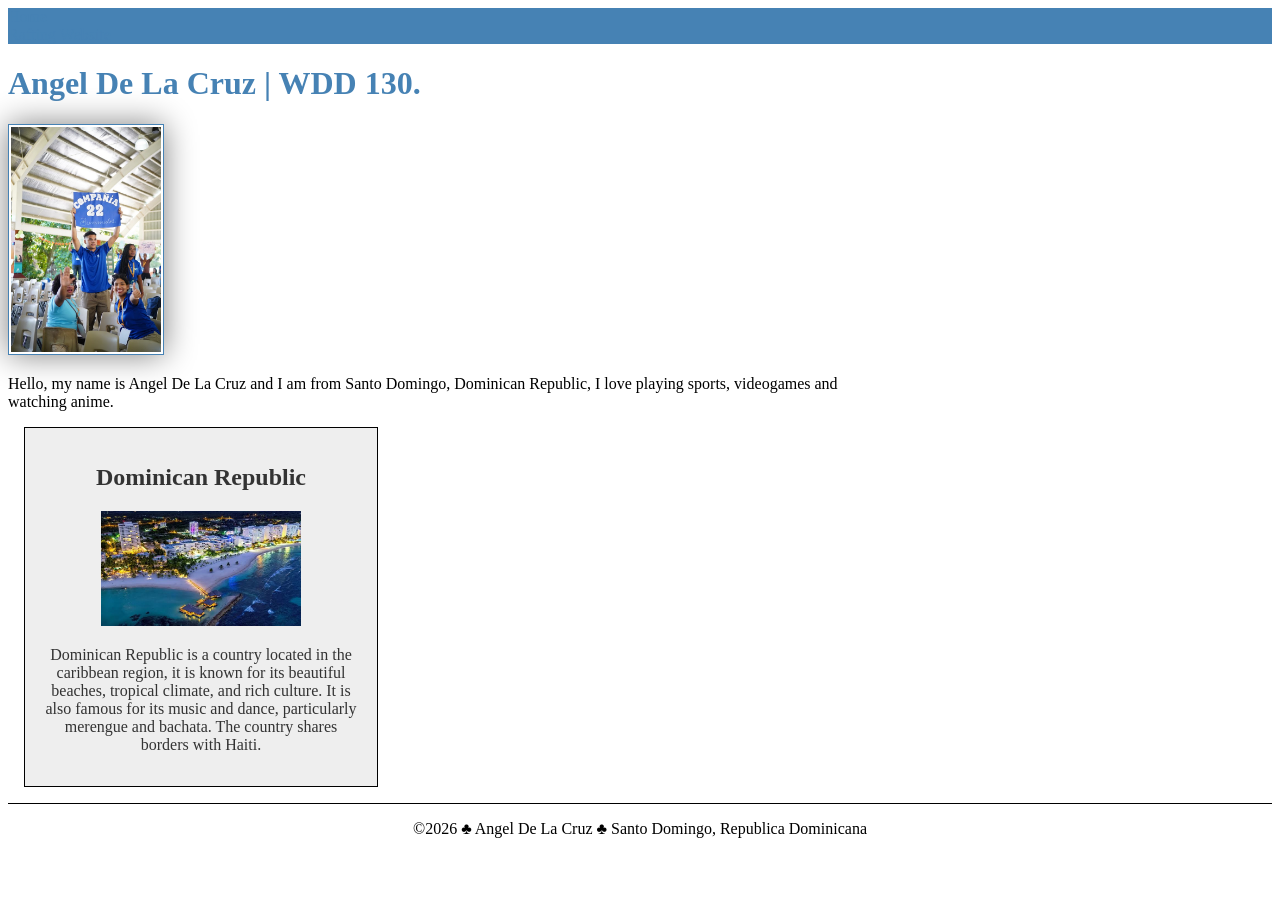
<file: index.html>
<!DOCTYPE html>
<html lang="en">

<head>
    <meta charset="UTF-8">
    <meta name="viewport" content="width=device-width, initial-scale=1.0">
    <title>Angel De La Cruz | WDD 130</title>
    <meta name="description" content="Angel De La Cruz's BYU-Idaho WDD 130 course home page.">
    <meta name="author" content="Angel De La Cruz">
    <link rel="stylesheet" href="styles/styles.css">
</head>

<body>
    <header>
        <nav>
            <a href="#">Home</a>
            <a href="wwr/">Rafting Website</a>
        </nav>
    </header>

    <main>
        <h1>Angel De La Cruz | WDD 130.</h1>
        <img src="images/profile.jpg" alt="Angel De La Cruz Profile Picture" width="200">
        <p>Hello, my name is Angel De La Cruz and I am from Santo Domingo, Dominican Republic, I
            love playing sports, videogames and watching anime.</p>
    </main>
    <aside>
        <h2>Dominican Republic</h2>
        <img src="week02/images/dominican-republic.jpg" alt="Dominican Republic Picture"
          width="200">
        <p>Dominican Republic is a country located in the caribbean region, it is known for its
            beautiful beaches, tropical climate, and rich culture. It is also famous for its music
            and dance, particularly merengue and bachata. The country shares borders with Haiti.</p>
    </aside>
    <footer>
        <p>©2026 ♣ Angel De La Cruz ♣ Santo Domingo, Republica Dominicana</p>
    </footer>
</body>

</html>
</file>
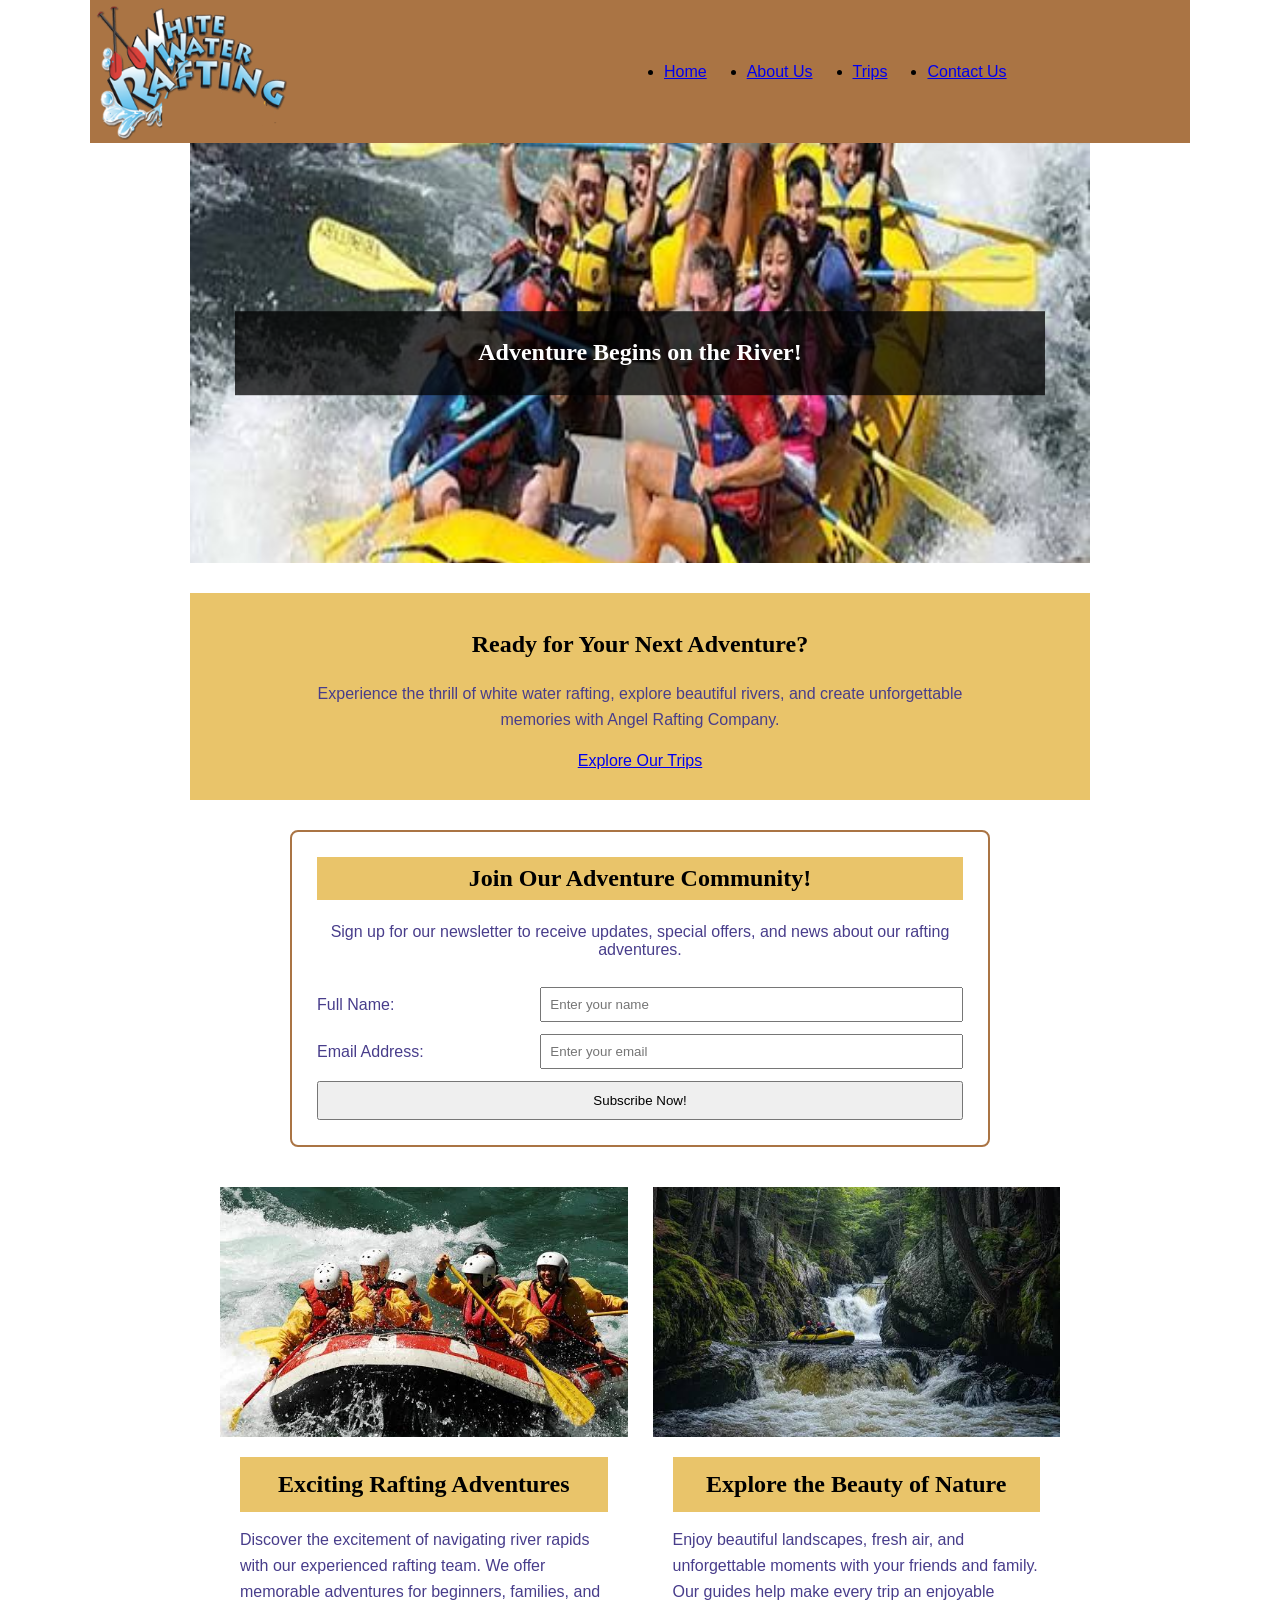
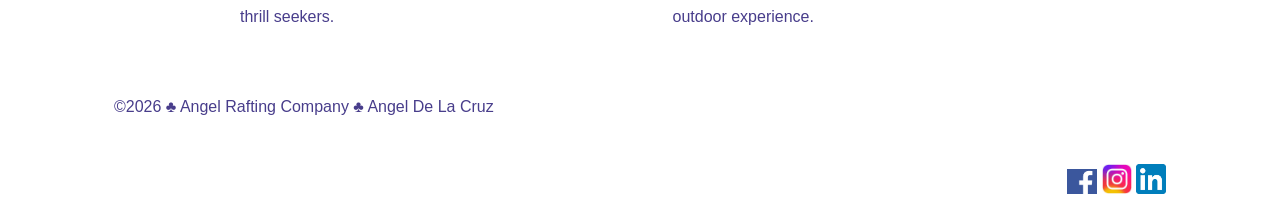
<file: wwr/index.html>
<!DOCTYPE html>
<html lang="en">

<head>
    <meta charset="UTF-8">
    <meta name="viewport" content="width=device-width, initial-scale=1.0">
    <title>Home | Angel Rafting Company</title>
    <meta name="description"
      content="Discover exciting white water rafting adventures with Angel Rafting Company in the Dominican Republic.">
    <meta name="author" content="Angel De La Cruz">
    <link rel="stylesheet" href="styles/rafting.css">
</head>

<body>
    <header>
        <img src="images/wwr.png" alt="Water Rafting Logo" width="200">
        <nav>
            <ul>
                <li><a class="current" href="index.html">Home</a></li>
                <li><a href="about.html">About Us</a></li>
                <li><a href="trips.html">Trips</a></li>
                <li><a href="contact.html">Contact Us</a></li>
            </ul>
        </nav>
    </header>

    <main>
        <!-- Hero image and heading -->
        <section class="home-hero">
            <img src="images/rafting-hero.jpg" alt="Adventurers enjoying white water rafting">

            <h1>Adventure Begins on the River!</h1>
        </section>

        <!-- Call to action -->
        <section class="home-cta">
            <h2>Ready for Your Next Adventure?</h2>
            <p>
                Experience the thrill of white water rafting,
                explore beautiful rivers, and create unforgettable
                memories with Angel Rafting Company.
            </p>
            <a href="trips.html" class="trips-button">
                Explore Our Trips
            </a>
        </section>

        <section class="home-newsletter">
            <h2>Join Our Adventure Community!</h2>
            <p>
                Sign up for our newsletter to receive updates,
                special offers, and news about our rafting adventures.
            </p>

            <form action="#" method="get">
                <label for="home-name">Full Name:</label>
                <input type="text" id="home-name" name="name" placeholder="Enter your name"
                  required>

                <label for="home-email">Email Address:</label>
                <input type="email" id="home-email" name="email" placeholder="Enter your email"
                  required>

                <button type="submit">Subscribe Now!</button>
            </form>
        </section>

        <section class="home-grid">
            <article class="home-card">
                <img src="images/rafting-adventure.jpg"
                  alt="Rafters paddling through exciting river rapids">

                <div class="home-card-content">
                    <h2>Exciting Rafting Adventures</h2>
                    <p>
                        Discover the excitement of navigating river
                        rapids with our experienced rafting team.
                        We offer memorable adventures for beginners,
                        families, and thrill seekers.
                    </p>
                </div>
            </article>

            <article class="home-card">
                <img src="images/rafting-nature.jpg"
                  alt="Scenic river surrounded by beautiful natural landscapes">

                <div class="home-card-content">
                    <h2>Explore the Beauty of Nature</h2>
                    <p>
                        Enjoy beautiful landscapes, fresh air, and
                        unforgettable moments with your friends and
                        family. Our guides help make every trip an
                        enjoyable outdoor experience.
                    </p>
                </div>
            </article>
        </section>
    </main>

    <footer>
        <p>©2026 ♣ Angel Rafting Company ♣ Angel De La Cruz</p>

        <nav class="socialmedia">
            <a href="https://facebook.com">
                <img src="images/facebook-icon.png" alt="Facebook icon" width="30">
            </a>

            <a href="https://instagram.com">
                <img src="images/instagram-icon.jpg" alt="Instagram icon" width="30">
            </a>

            <a href="https://linkedin.com">
                <img src="images/linkedin-icon.png" alt="LinkedIn icon" width="30">
            </a>
        </nav>
    </footer>
</body>

</html>
</file>
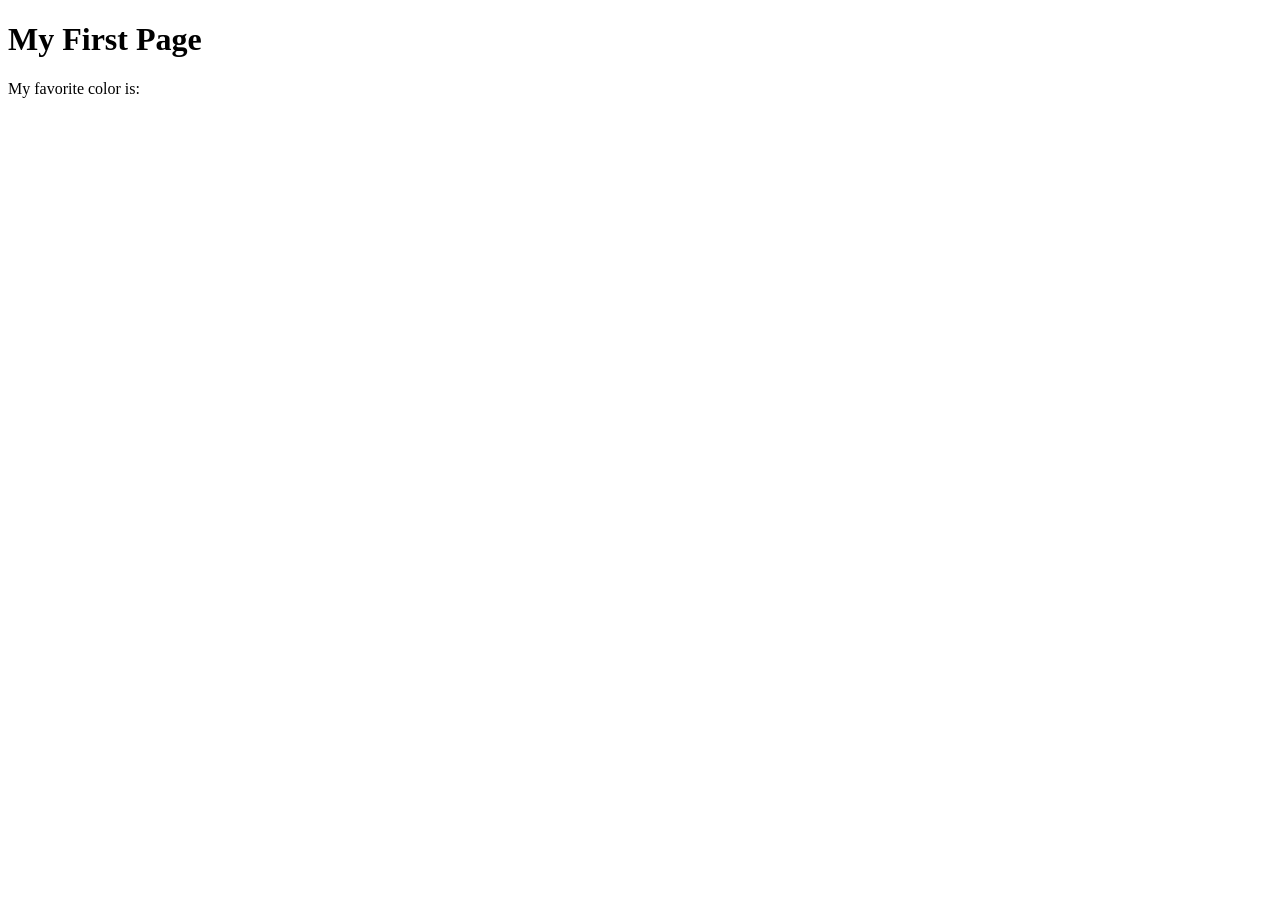
<file: week01/first-page.html>
<!DOCTYPE html>
<html lang="en">
<head>
    <meta charset="UTF-8">
    <meta name="viewport" content="width=device-width, initial-scale=1.0">
    <title>My First Page</title>
</head>
<body>
    <h1>My First Page</h1>
    <p>My favorite color is: </p>
</body>
</html>
</file>
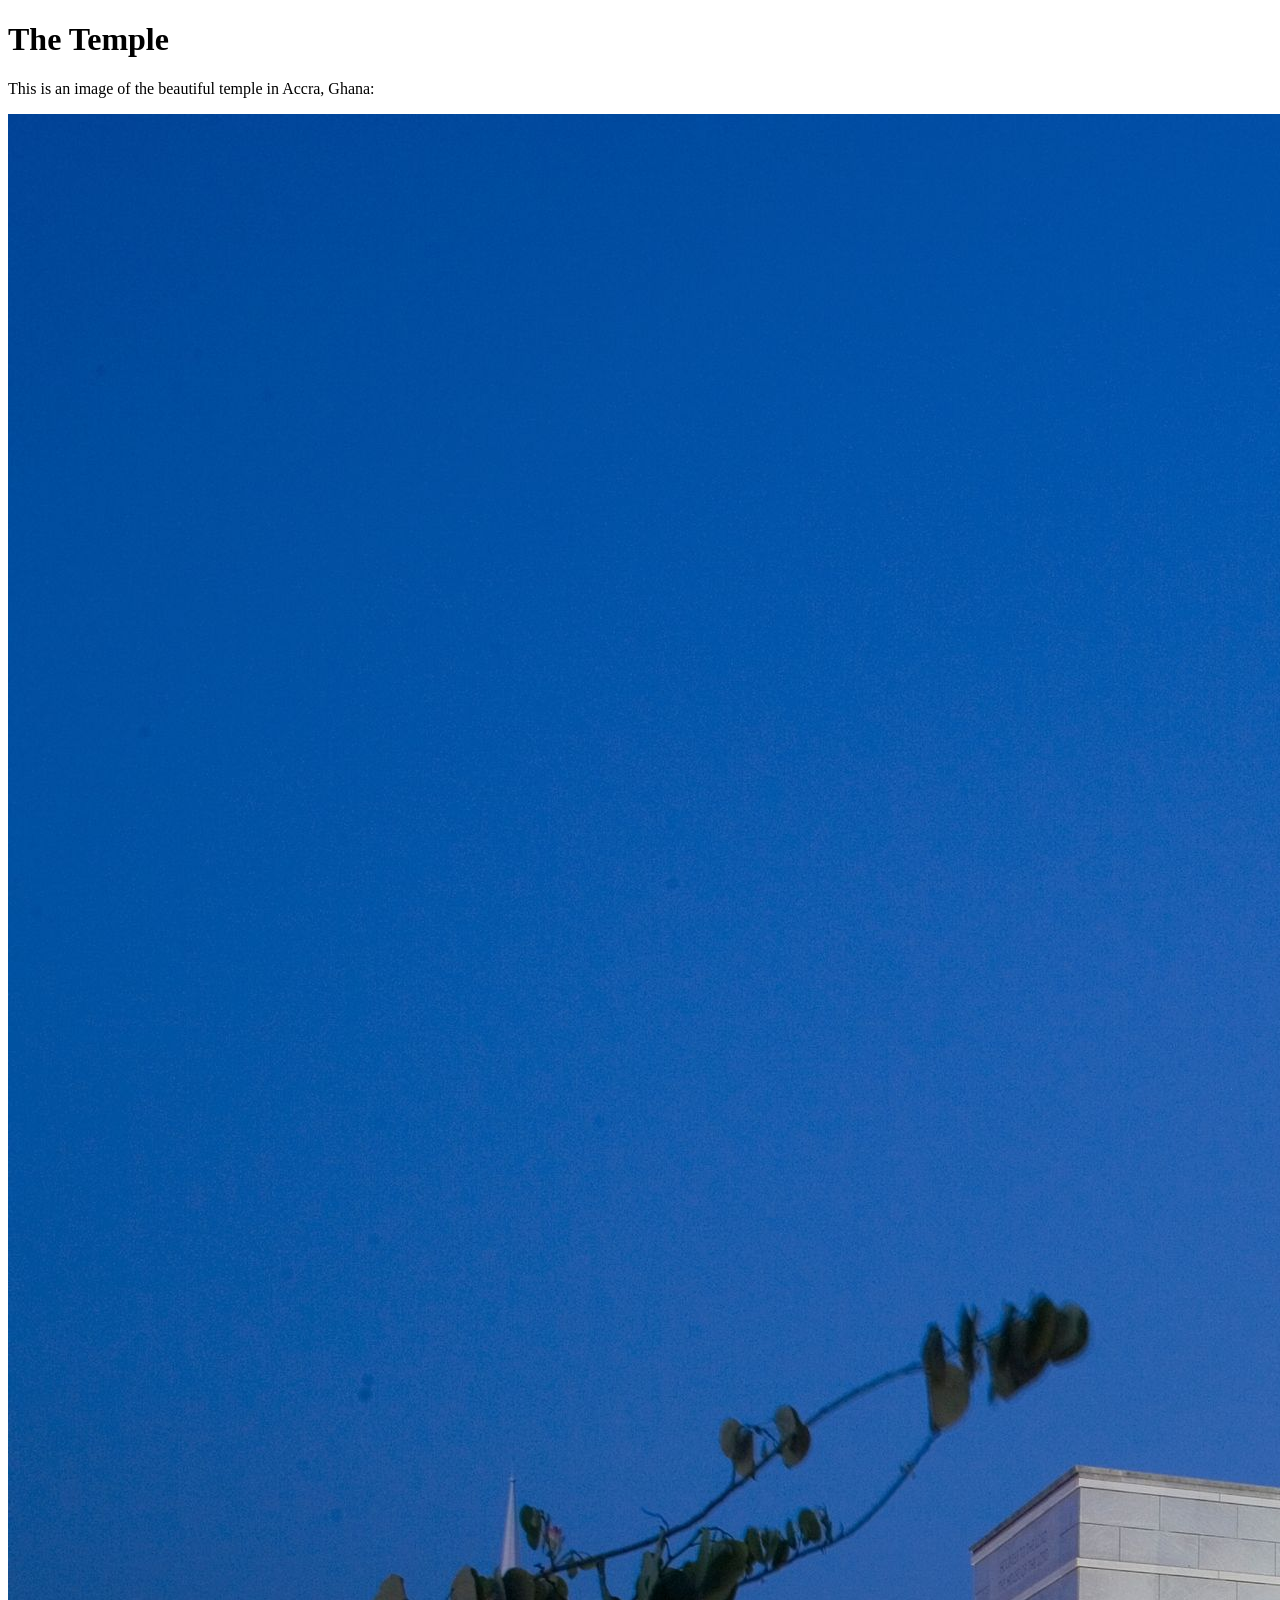
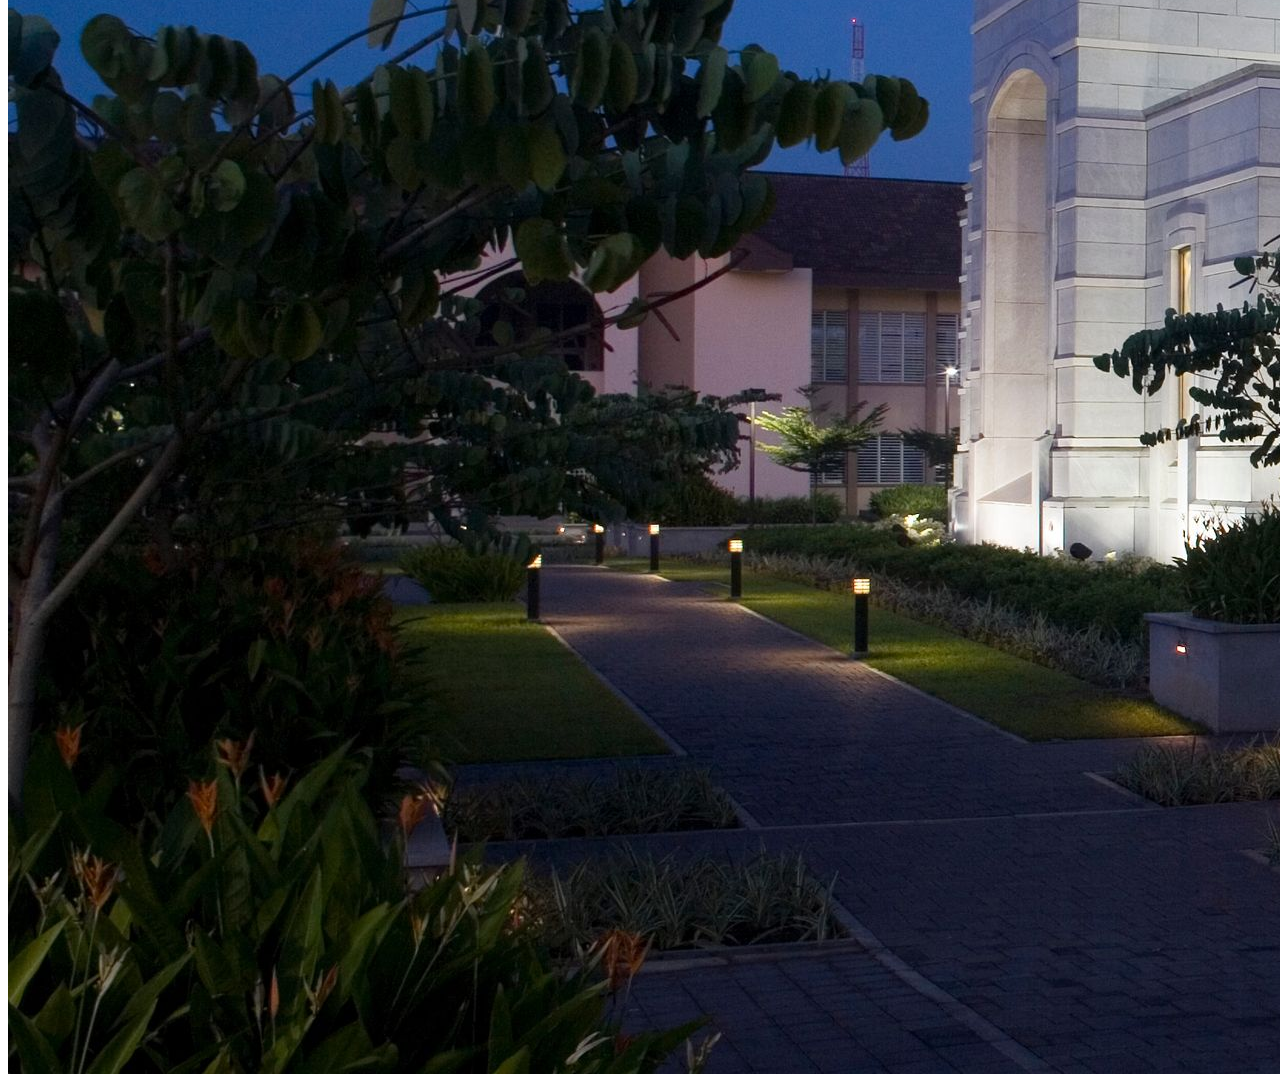
<file: week01/images.html>
<!DOCTYPE html>
<html lang="en">
<head>
    <meta charset="UTF-8">
    <meta name="viewport" content="width=device-width, initial-scale=1.0">
    <title>Temple Image</title>
</head>
<body>
    <h1>The Temple</h1>
    <p>This is an image of the beautiful temple in Accra, Ghana:</p>
    <img src="images/temple-large.jpeg" alt="The Accra Ghana Temple">
    
</body>
</html>
</file>
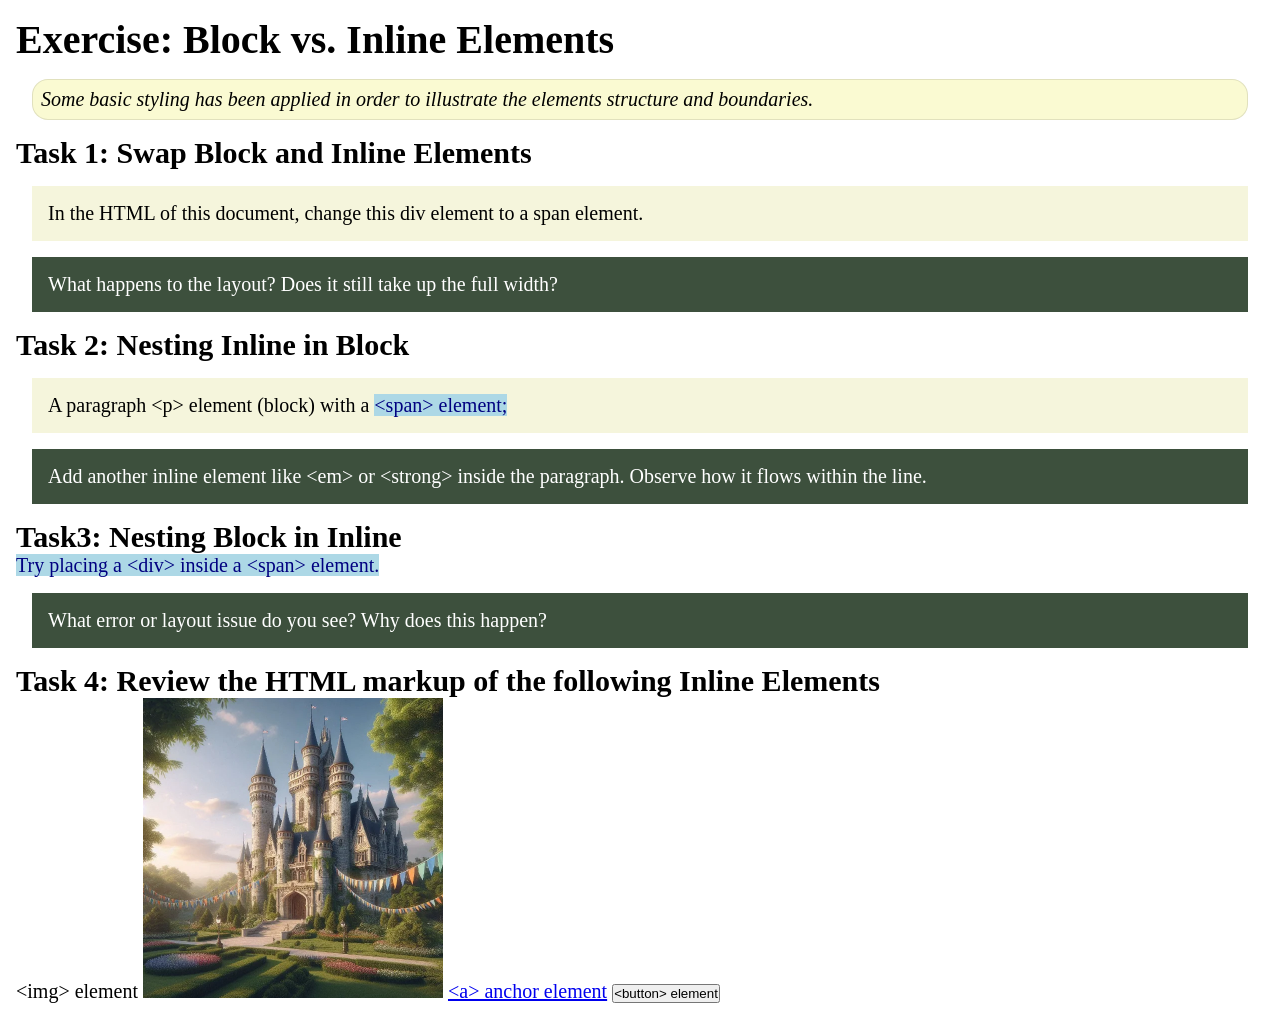
<file: week02/block-vs-inline.html>
<!DOCTYPE html>
<html lang="en">

<head>
    <meta charset="UTF-8">
    <meta name="viewport" content="width=device-width, initial-scale=1.0">
    <title>Exercise: Block vs. Inline Elements</title>
    <link rel="stylesheet" href="styles/block-vs-inline.css">
</head>

<body>
    <main>
        <h1>Exercise: Block vs. Inline Elements</h1>
        <p class="note">Some basic styling has been applied in order to illustrate the elements structure and
            boundaries.</p>

        <h2>Task 1: Swap Block and Inline Elements</h2>
        <div>In the HTML of this document, change this div element to a span element.</div>

        <p class="question">What happens to the layout? Does it still take up the full width?</p>

        <h2>Task 2: Nesting Inline in Block</h2>
        <p>A paragraph &lt;p&gt; element (block) with a <span>&lt;span&gt; element;</span></p>
        <p class="question">Add another inline element like &lt;em&gt; or &lt;strong&gt; inside the paragraph. Observe
            how it flows within the line.</p>

        <h2>Task3: Nesting Block in Inline</h2>
        <span>Try placing a &lt;div&gt; inside a &lt;span&gt; element.</span>
            <p class="question">What error or layout issue do you see? Why does this happen?</p>


            <h2>Task 4: Review the HTML markup of the following Inline Elements</h2>
        &lt;img&gt; element
        <img src="images/castle.webp" alt="placeholder image (images are inline)" width="300" height="300">
        <a href="https://churchofjesuschrist.org">&lt;a&gt; anchor element</a>
        <button type="button">&lt;button&gt; element</button>
    </main>
</body>

</html>
</file>
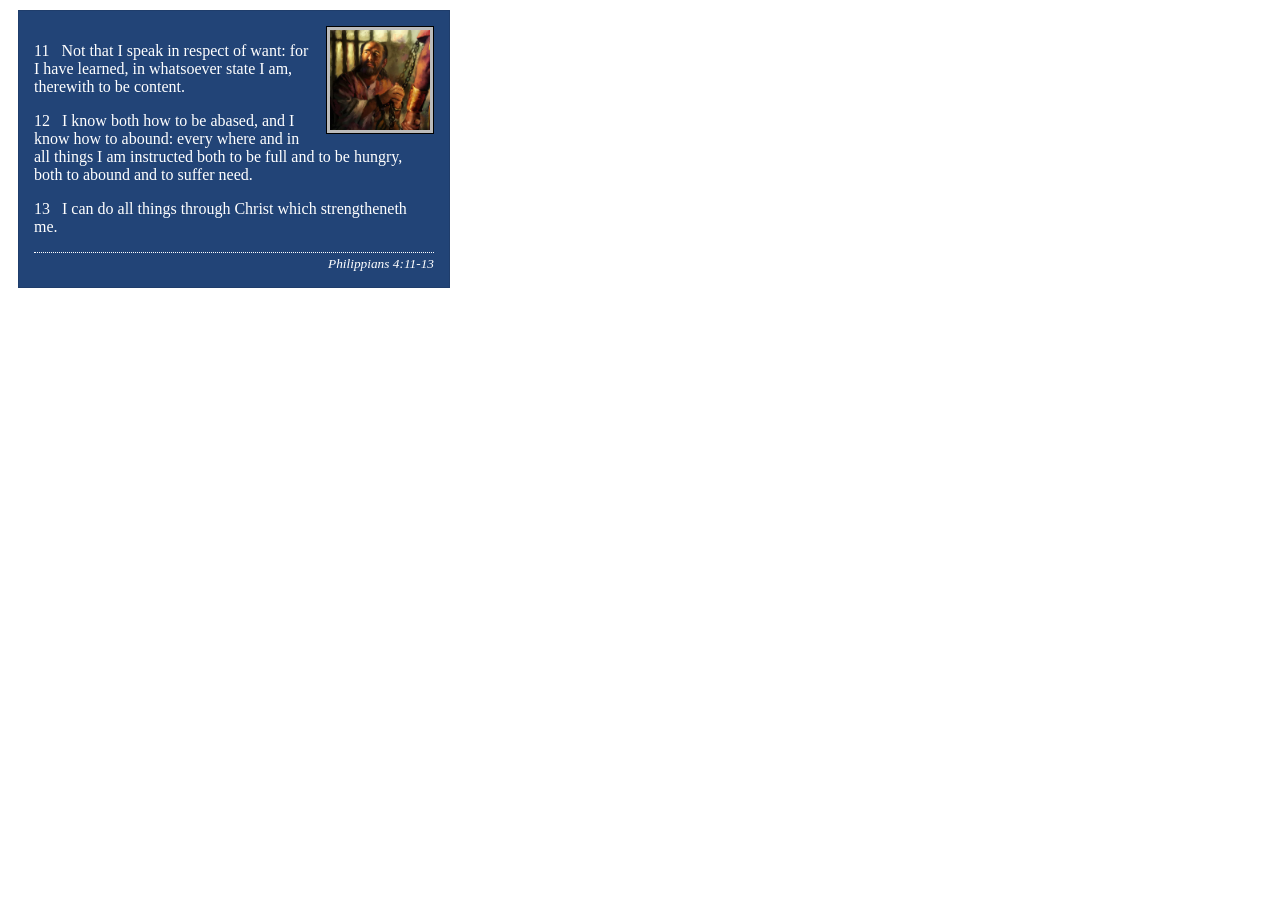
<file: week02/box-model-solution.html>
<!DOCTYPE html>
<html lang="en">
<head>
    <meta charset="UTF-8">
    <meta name="viewport" content="width=device-width, initial-scale=1.0">
    <title>Box Model Activity</title>
    <link rel="stylesheet" href="styles/box-model-solution.css">
</head>
<body>
    <main>
        <div class="callout">
            <img src="images/apostle-paul-imprisoned.webp" alt="Paul the Apostle - Imprisoned in Rome" width="200" height="200">
            <blockquote>
                <p>11 &nbsp; Not that I speak in respect of want: for I have learned, in whatsoever state I am, therewith to be content.</p>
                <p>12 &nbsp; I know both how to be abased, and I know how to abound: every where and in all things I am instructed both to be full and to be hungry, both to abound and to suffer need.</p>
                <p>13 &nbsp; I can do all things through Christ which strengtheneth me.</p>
            </blockquote>
            <cite>Philippians 4:11-13</cite>
        </div>
    </main>
</body>
</html>
</file>
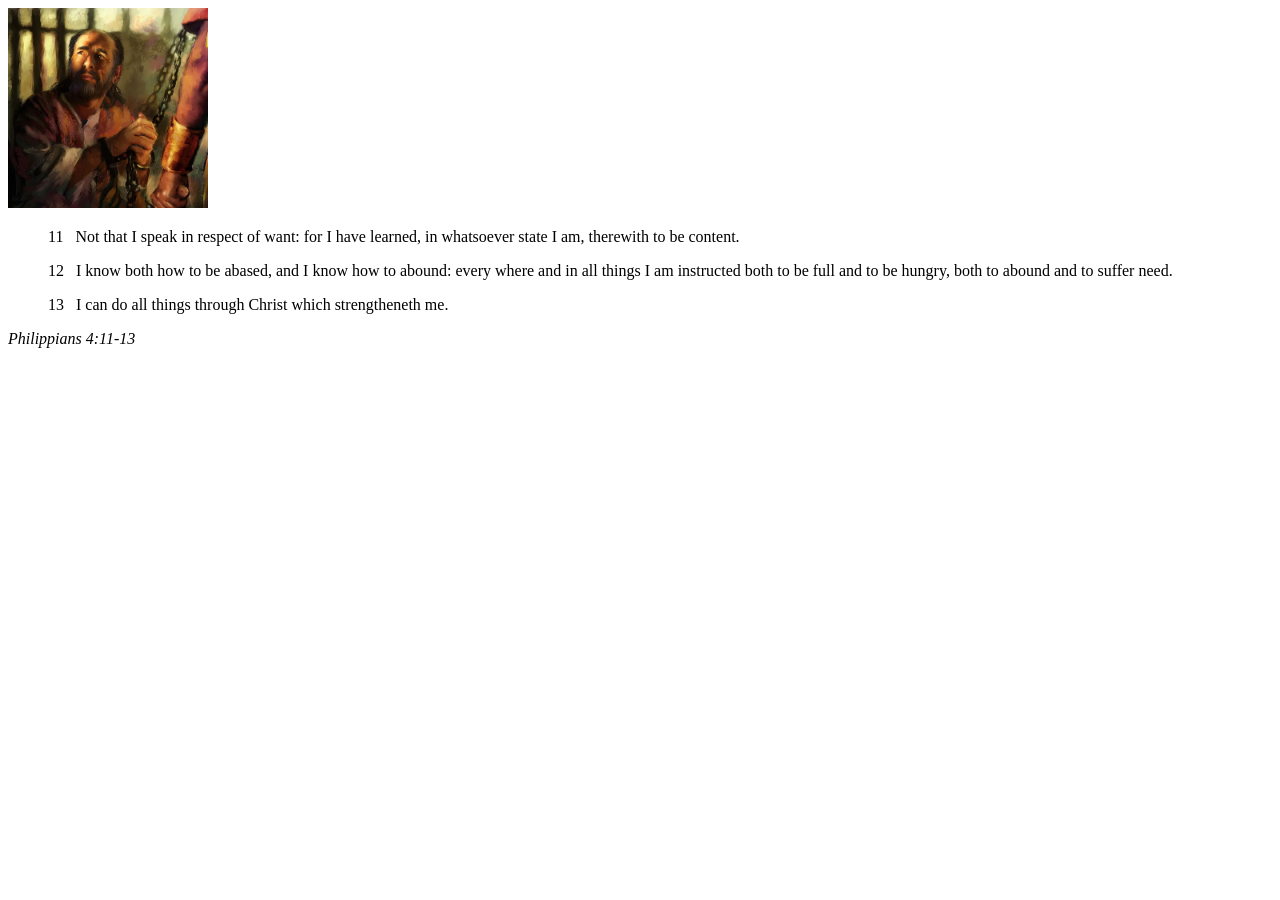
<file: week02/box-model.html>
<!DOCTYPE html>
<html lang="en">
<head>
    <meta charset="UTF-8">
    <meta name="viewport" content="width=device-width, initial-scale=1.0">
    <title>Box Model Activity</title>
</head>
<body>
    <main>
        <div class="callout">
            <img src="images/apostle-paul-imprisoned.webp" alt="Paul the Apostle - Imprisoned in Rome" width="200" height="200">
            <blockquote>
                <p>11 &nbsp; Not that I speak in respect of want: for I have learned, in whatsoever state I am, therewith to be content.</p>
                <p>12 &nbsp; I know both how to be abased, and I know how to abound: every where and in all things I am instructed both to be full and to be hungry, both to abound and to suffer need.</p>
                <p>13 &nbsp; I can do all things through Christ which strengtheneth me.</p>
            </blockquote>
            <cite>Philippians 4:11-13</cite>
        </div>
    </main>
</body>
</html>
</file>
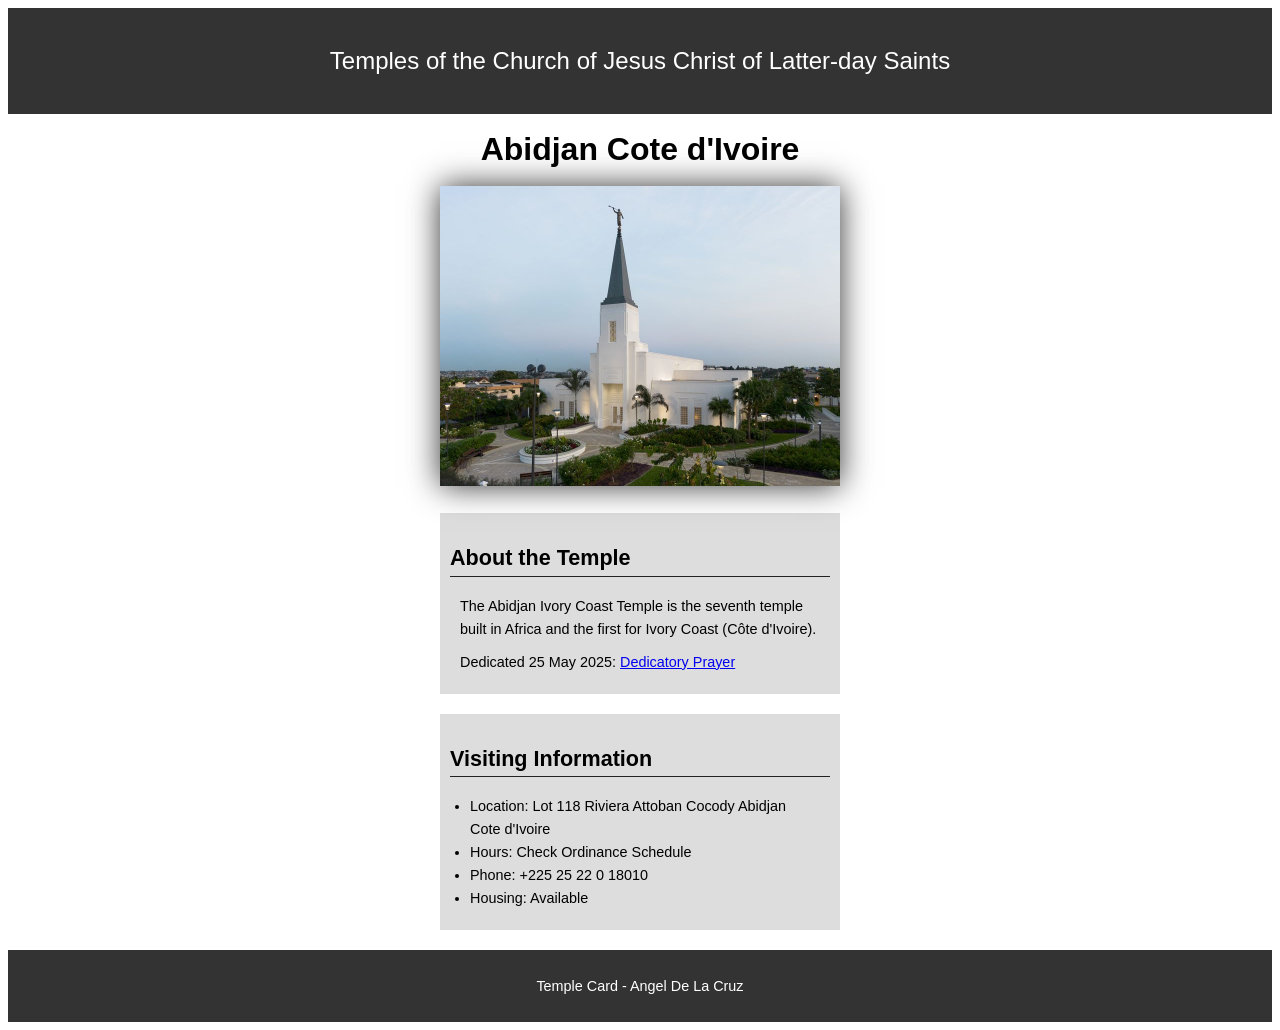
<file: week02/temple.html>
<!DOCTYPE html>
<html lang="en">

<head>
    <meta charset="UTF-8">
    <meta name="viewport" content="width=device-width, initial-scale=1.0">
    <title>Temple Card - Abidjan Cote d'Ivoire</title>
    <link rel="stylesheet" href="styles/temple.css">
</head>

<body>
    <header>
        <p>Temples of the Church of Jesus Christ of Latter-day Saints</p>
    </header>
    <main>
        <h1>Abidjan Cote d'Ivoire</h1>
        <picture>
            <img src="images/abidjan-ivory-coast.jpeg" alt="Abidjan Cote d'Ivoire Temple">
        </picture>
        <section>
            <h2>About the Temple</h2>
            <p>The Abidjan Ivory Coast Temple is the seventh temple built in Africa and the first
                for Ivory Coast (Côte
                d'Ivoire).</p>
            <p>Dedicated 25 May 2025: <a
                  href="https://www.churchofjesuschrist.org/temples/dedicatory-prayer/abidjan-ivory-coast-temple/2025-05-25?lang=eng"
                  target="_blank" rel="noopener noreferrer">Dedicatory Prayer</a></p>
        </section>
        <section>
            <h2>Visiting Information</h2>
            <ul>
                <li>Location: Lot 118 Riviera Attoban Cocody Abidjan Cote d'Ivoire</li>
                <li>Hours: Check Ordinance Schedule</li>
                <li>Phone: +225 25 22 0 18010</li>
                <li>Housing: Available</li>
            </ul>
        </section>
    </main>
    <footer>
        <p>Temple Card - Angel De La Cruz</p>
    </footer>
</body>

</html>
</file>
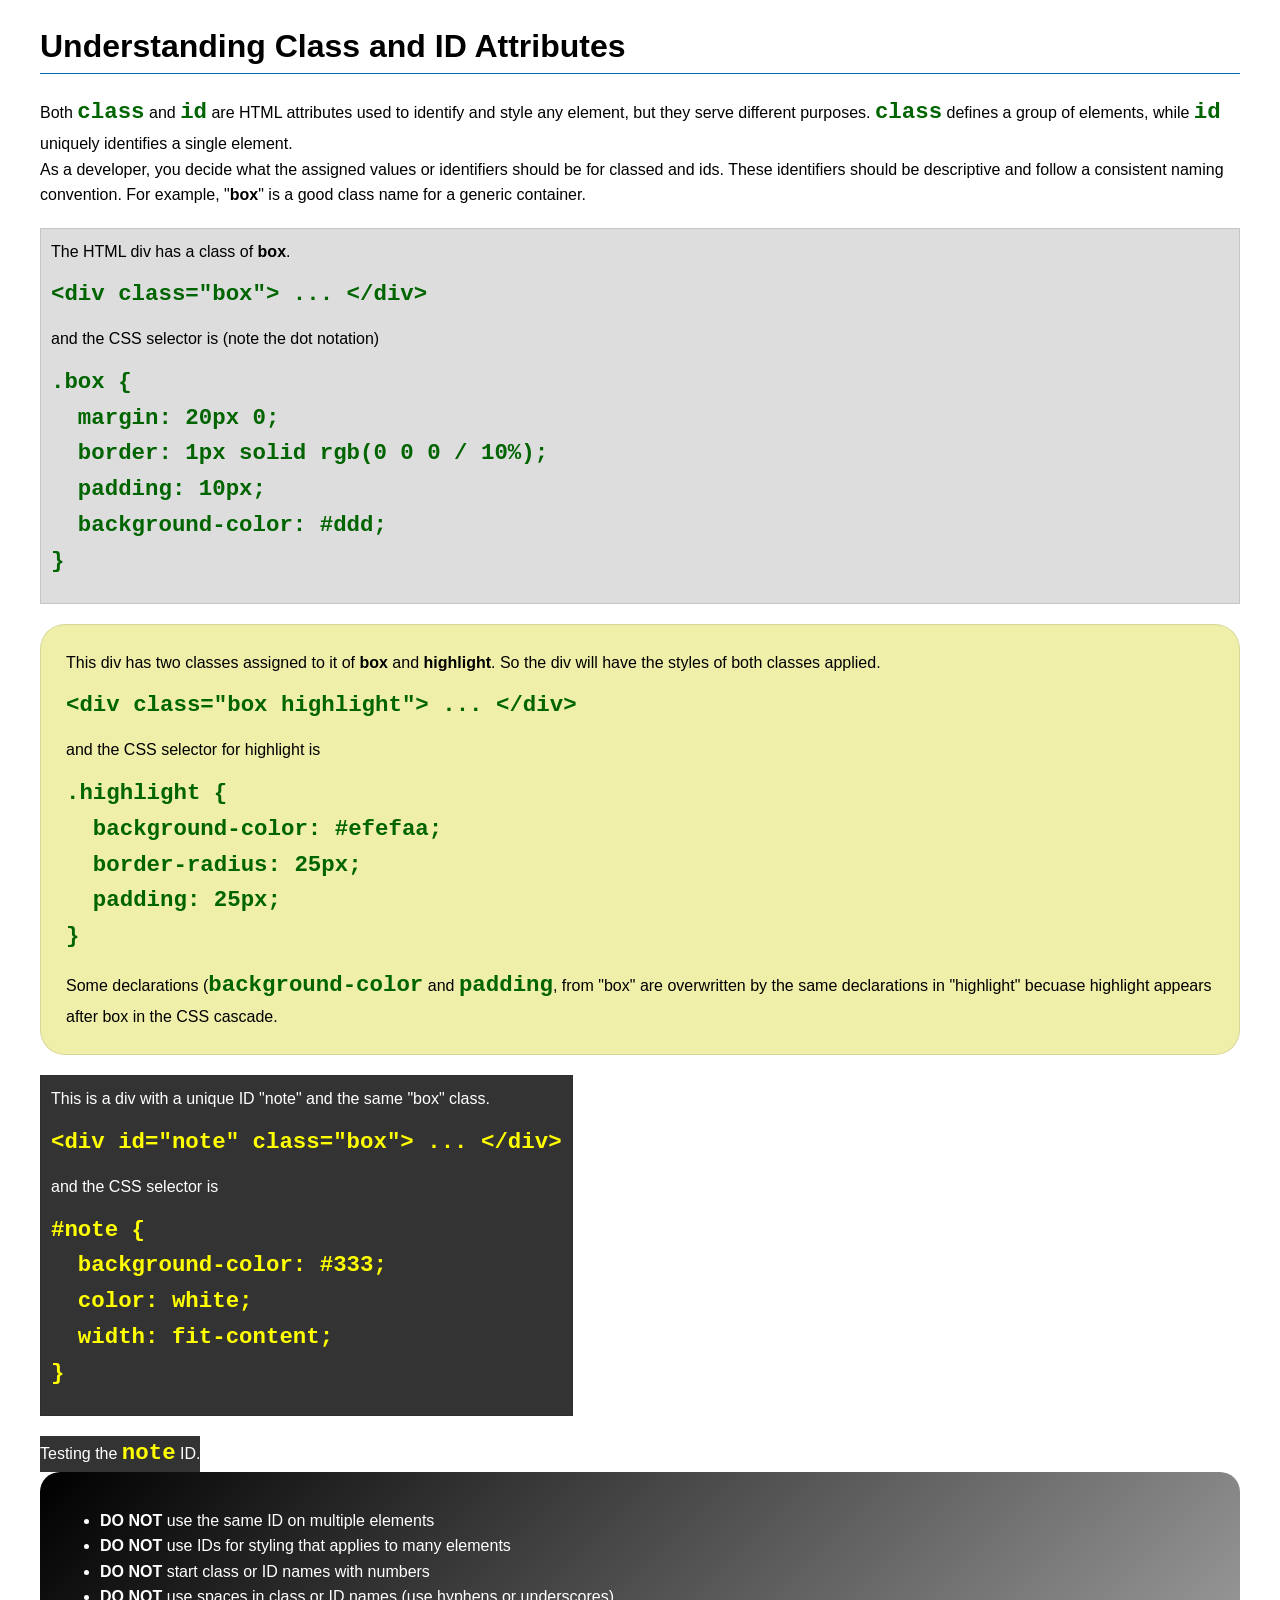
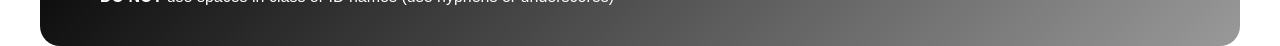
<file: week03/class-and-id.html>
<!DOCTYPE html>
<html lang="en">

<head>
    <meta charset="UTF-8">
    <meta name="viewport" content="width=device-width, initial-scale=1.0">
    <title>Class vs ID Attributes</title>
    <link rel="stylesheet" href="styles/class-and-id.css">
</head>

<body>
    <h1>Understanding Class and ID Attributes</h1>
    <p>Both <code>class</code> and <code>id</code> are HTML attributes used to identify and style any element, but they
        serve different purposes. <code>class</code> defines a group of elements, while <code>id</code> uniquely
        identifies a single element.</p>
    <p>As a developer, you decide what the assigned values or identifiers should be for classed and ids. These
        identifiers should be
        descriptive and follow a consistent naming convention. For example, "<strong>box</strong>" is a good class name
        for a generic container.</p>
    <div class="box">
        <p>The HTML div has a class of <strong>box</strong>.</p>
        <pre><code class="html">&lt;div class="box"&gt; ... &lt;/div&gt;</code></pre>
        and the CSS selector is (note the dot notation)
        <pre><code class="css">.box {
  margin: 20px 0;
  border: 1px solid rgb(0 0 0 / 10%);
  padding: 10px;
  background-color: #ddd; 
}</code></pre>
    </div>

    <div class="box highlight">
        <p>This div has two classes assigned to it of <strong>box</strong> and <strong>highlight</strong>. So the div
            will have the styles of both classes applied.</p>
        <pre><code class="html">&lt;div class="box highlight"&gt; ... &lt;/div&gt;</code></pre>
        and the CSS selector for highlight is
        <pre><code class="css">.highlight {
  background-color: #efefaa;
  border-radius: 25px;
  padding: 25px;
}</code></pre>
<p>Some declarations (<code>background-color</code> and <code>padding</code>, from "box" are overwritten by the same declarations in "highlight" becuase highlight appears after box in the CSS cascade.</p>
    </div>

    <div id="note" class="box">
        <p>This is a div with a unique ID "note" and the same "box" class.</p>
        <pre><code class="html">&lt;div id="note" class="box"&gt; ... &lt;/div&gt;</code></pre>
        and the CSS selector is
        <pre><code class="css">#note {
  background-color: #333;
  color: white;
  width: fit-content;
}</code></pre>
    </div>

    <div id="note">
        <p>Testing the <code>note</code> ID.</p>
    </div>

    <section id="best-practice">
        <ul>
            <li><strong>DO NOT</strong> use the same ID on multiple elements</li>
            <li><strong>DO NOT</strong> use IDs for styling that applies to many elements</li>
            <li><strong>DO NOT</strong> start class or ID names with numbers</li>
            <li><strong>DO NOT</strong> use spaces in class or ID names (use hyphens or underscores)</li>
        </ul>
    </section>




</body>

</html>
</file>
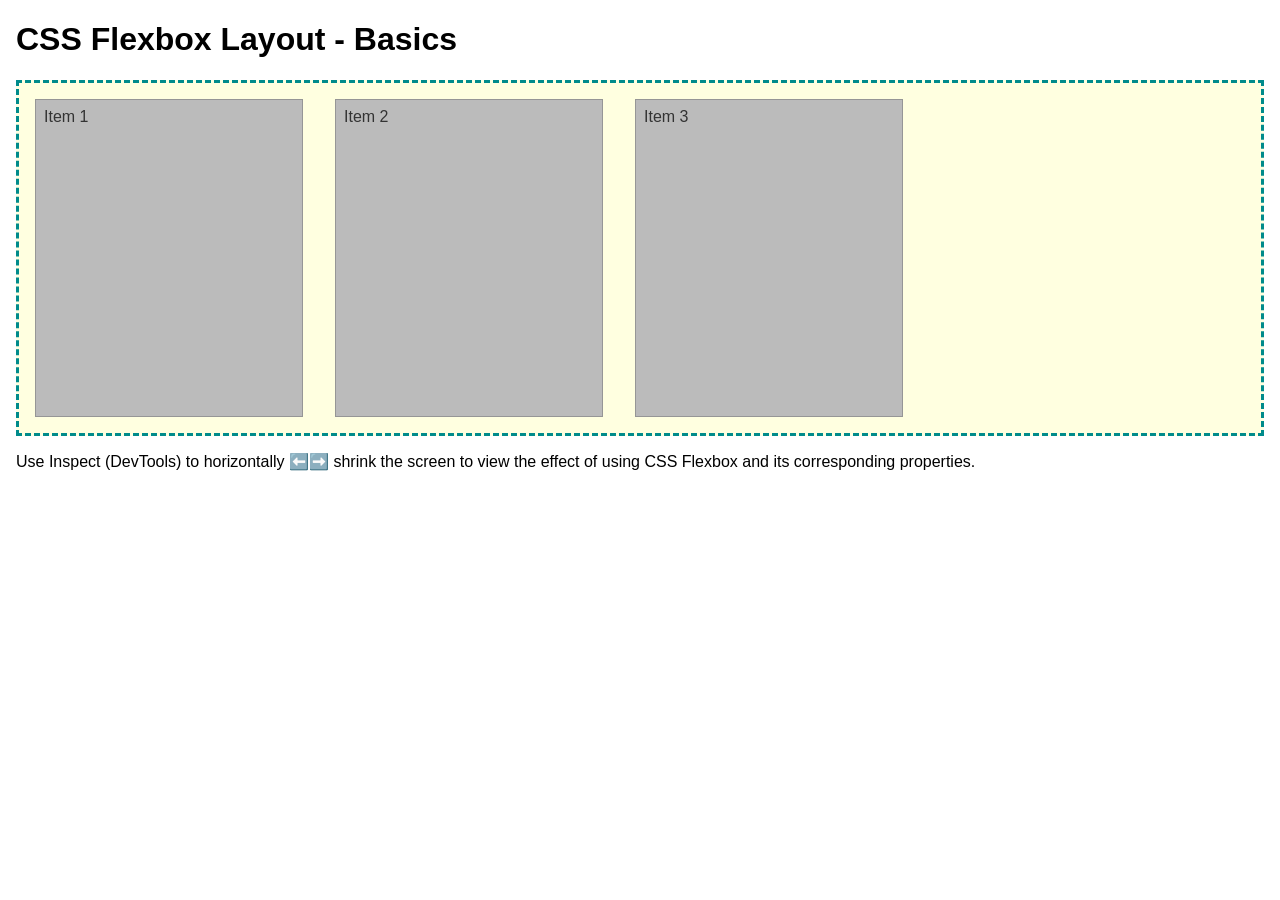
<file: week04/flexbox-layout.html>
<!DOCTYPE html>
<html lang="en">
<head>
    <meta charset="UTF-8">
    <meta name="viewport" content="width=device-width, initial-scale=1.0">
    <title>CSS Flexbox Layout - Basics</title>
    <link rel="stylesheet" href="styles/flexbox.css">
</head>
<body>
    <main>
        <h1>CSS Flexbox Layout - Basics</h1>
        <div class="flex-container">
            <div class="flex-item item1">Item 1</div>
            <div class="flex-item item2">Item 2</div>
            <div class="flex-item item3">Item 3</div>
        </div>
        <p>Use Inspect (DevTools) to horizontally ⬅️➡️ shrink the screen to view the effect of using CSS Flexbox and its corresponding properties.</p>
    </main>
</body>
</html>
</file>
<file: styles/styles.css>
main {
    max-width: 840px;
}

aside {
    width: 20em;
    margin: 1em;
    border: 1px solid rgb(0, 0, 0);
    /*1️⃣ */
    padding: 1em;
    background-color: #eee;
    color: #333;
    text-align: center;
}

aside img {
    width: 200px;
    height: auto;
}

main img {
    width: 150px;
    height: auto;
    border: 1px solid steelblue;
    padding: 2px;
    box-shadow: 0 0 30px gray;
}

p {
    padding: 0;
}

footer {
    margin-top: 1em;
    border-top: 1px solid #000;
    text-align: center;
}

h1 {
    color: steelblue;
}

nav {
    background-color: steelblue;
    padding: 0;
}

nav a {
    color: steelblue;
    padding: 0;
    display: block;
}
</file>
<file: wwr/styles/rafting.css>
* {
    margin: 0;
    padding: 0;
    box-sizing: border-box;
}

/* About */
:root {
    --primary-color: #aa7444;
    --secundary-color: #000;
    --accent1-color: #483D8B;
    --accent2-color: #e9c46a;
    --heading-font: 'times new roman', 'georgia', serif;
    --body-font: 'arial', 'helvetica', sans-serif;
}

header {
    background-color: var(--primary-color);
    color: var(--secundary-color);
    display: grid;
    grid-template-columns: repeat(2, 1fr);
    align-items: center;
}

body {
    font-family: var(--body-font);
    color: var(--accent1-color);
}

header,
main,
footer {
    width: 100%;
    max-width: 1100px;
    margin: 0 auto;
}

h1,
h2 {
    font-family: var(--heading-font);
    color: var(--primary-color);
}

nav ul {
    display: flex;
    flex-direction: row;
    gap: 40px;
    text-decoration: none;
}

section img {
    width: 250px;
}

section > div {
    display: flex;
    flex-direction: row;
    padding: 10px;
}

nav,
p,
section,
article {
    margin: 16px;
    padding: 8px;
}

.socialmedia a {
    text-decoration: none;
}

.hero {
    position: relative;
}

.hero img {
    display: block;
    width: 100%;
    height: auto;
}

h1 {
    position: absolute;
    top: 20px;
    width: 100%;
    padding: 16px;
    text-align: center;
    opacity: 0.7;
    background-color: var(--accent1-color);
    color: #fff;
}

article {
    position: absolute;
    bottom: 10px;
    background-color: var(--accent1-color);
    color: #fff;
}

.hero article {
    position: absolute;
}

.hero article img {
    float: right;
    width: 125px;
}

.tour figure img {
    width: 150px;
}

.tour div {
    display: flex;
    flex-direction: row;
    gap: 10px;
}

figcaption {
    text-align: center;
}

h2 {
    text-align: center;
    background-color: var(--accent2-color);
    color: #000;
    padding: 8px;
}

/*CONTACT PAGE*/

main {
    max-width: 900px;
    margin: 0 auto;
}

.info {
    position: static;
    margin: 10px 0 25px;
    text-align: center;
}

.info h1,
.info article {
    position: static;
}

.info p {
    margin: 3px 0;
}

.contact-container {
    display: grid;
    grid-template-columns: repeat(2, minmax(0, 1fr));
    gap: 40px;
    margin: 25px auto 40px;
    align-items: start;
}

.map {
    width: 100%;
    min-width: 0;
}

.map iframe {
    display: block;
    width: 100%;
    height: 280px;
    border: 0;
}

.contact-form {
    width: 100%;
    min-width: 0;
}

.contact-form h2 {
    display: none;
}

.contact-form form {
    display: grid;
    grid-template-columns: 80px minmax(0, 1fr);
    gap: 5px;
    align-items: center;
}

.contact-form input[type="text"],
.contact-form input[type="email"],
.contact-form textarea {
    width: 100%;
    min-width: 0;
    box-sizing: border-box;
    padding: 7px;
}

.contact-form fieldset {
    grid-column: 1 / 3;
    display: grid;
    grid-template-columns: 100px minmax(0, 1fr);
    align-items: start;
    margin: 5px 0;
    padding: 0;
    border: none;
}

.contact-form fieldset legend {
    grid-column: 1;
    width: 100px;
    margin: 0;
    padding: 0;
}

.purpose-options {
    grid-column: 2;
    display: flex;
    flex-direction: column;
    align-items: flex-start;
    gap: 5px;
    margin: 0;
    padding: 0;
}

.purpose-options label {
    display: block;
    width: auto;
    margin: 0;
    padding: 0;
    text-align: left;
}

.purpose-options input[type="radio"] {
    margin-right: 5px;
}

.contact-form .newsletter {
    grid-column: 1 / 3;
    width: 100%;
    margin: 0;
    padding: 0;
    font-size: 13px;
    text-align: left;
}

.contact-form button {
    grid-column: 1 / 3;
    width: 100%;
    padding: 7px;
    cursor: pointer;
}

.members {
    clear: both;
    width: 100%;
    box-sizing: border-box;
    margin: 30px 0;
    padding: 10px;
    border: 1px solid #999;
}

.members h2 {
    margin: 0 0 20px;
    text-align: center;
}

.members > div {
    display: flex;
    justify-content: space-around;
    align-items: flex-start;
    gap: 20px;
}

.members figure {
    margin: 0;
    text-align: center;
}

.members figure img {
    width: 150px;
    height: 100px;
    object-fit: cover;
}

.members figcaption {
    margin-top: 5px;
}

footer {
    clear: both;
    margin-top: 30px;
}

footer nav {
    float: right;
}

@media screen and (max-width: 650px) {
    .contact-container {
        grid-template-columns: 1fr;
        gap: 25px;
    }

    .members > div {
        flex-wrap: wrap;
        justify-content: center;
    }

    .contact-form form {
        grid-template-columns: 80px minmax(0, 1fr);
    }
}

@media screen and (max-width: 400px) {
    .contact-form form {
        grid-template-columns: 1fr;
    }

    .contact-form form > label,
    .contact-form form > input,
    .contact-form form > textarea,
    .contact-form fieldset,
    .contact-form .newsletter,
    .contact-form button {
        grid-column: 1;
    }

    .contact-form fieldset {
        grid-template-columns: 100px minmax(0, 1fr);
    }
}

/*INDEX PAGE*/

.home-hero,
.home-cta,
.home-newsletter,
.home-grid {
    position: relative;
    clear: both;
    margin-left: 0;
    margin-right: 0;
}

.home-hero {
    position: relative;
    width: 100%;
    margin: 0;
    padding: 0;
    overflow: hidden;
}

.home-hero > img {
    display: block;
    width: 100%;
    max-width: none;
    height: 420px;
    object-fit: cover;
}

.home-hero h1 {
    position: absolute;
    top: 50%;
    left: 50%;
    right: auto;
    bottom: auto;
    transform: translate(-50%, -50%);
    z-index: 2;

    width: 90%;
    margin: 0;
    padding: 25px 20px;

    box-sizing: border-box;
    background-color: rgba(0, 0, 0, 0.75);
    color: #ffffff;

    text-align: center;
    line-height: 1.4;
    overflow-wrap: break-word;
    opacity: 1;
}

.home-cta {
    margin-top: 30px;
    padding: 30px 20px;
    text-align: center;
    background-color: var(--accent2-color);
}

.home-cta h2 {
    margin: 0 0 15px;
}

.home-cta p {
    max-width: 650px;
    margin: 0 auto 20px;
    padding: 0;
    line-height: 1.6;
}

.home-newsletter {
    width: calc(100% - 40px);
    max-width: 700px;
    margin: 30px auto;
    padding: 25px;
    border: 2px solid var(--primary-color);
    border-radius: 8px;
}

.home-newsletter h2,
.home-newsletter > p {
    margin: 0 0 15px;
    padding: 8px;
    text-align: center;
}

.home-newsletter form {
    display: grid;
    grid-template-columns: 1fr 2fr;
    gap: 12px;
    align-items: center;
    margin: 20px 0 0;
    padding: 0;
}

.home-newsletter form label {
    margin: 0;
    padding: 0;
}

.home-newsletter form input {
    width: 100%;
    min-width: 0;
    padding: 8px;
}

.home-newsletter form button {
    grid-column: 1 / 3;
    padding: 10px;
    cursor: pointer;
}

.home-grid {
    display: grid;
    grid-template-columns: repeat(2, minmax(0, 1fr));
    gap: 25px;
    width: 100%;
    max-width: 840px;
    margin: 40px auto;
    padding: 0;
    align-items: stretch;
}

.home-grid article.home-card {
    position: static;
    display: flex;
    flex-direction: column;
    width: 100%;
    min-width: 0;
    height: auto;
    margin: 0;
    padding: 0;
    background: transparent;
    color: var(--accent1-color);
    overflow: hidden;
}

.home-grid .home-card img {
    display: block;
    width: 100%;
    height: 250px;
    object-fit: cover;
}

.home-grid .home-card-content {
    position: static;
    width: 100%;
    margin: 0;
    padding: 20px;
    overflow-wrap: break-word;
}

.home-grid .home-card-content h2 {
    position: static;
    top: auto;
    left: auto;
    width: 100%;
    margin: 0 0 15px;
    padding: 12px;
    transform: none;
    opacity: 1;
    text-align: center;
    line-height: 1.3;
}

.home-grid .home-card-content p {
    margin: 0;
    padding: 0;
    line-height: 1.6;
}

@media screen and (max-width: 600px) {
    .home-grid {
        grid-template-columns: 1fr;
    }

    .home-hero > img {
        height: 300px;
    }

    .home-hero h1 {
        width: 90%;
        padding: 15px;
        font-size: 1.5rem;
    }

    .home-newsletter {
        width: calc(100% - 30px);
        padding: 20px;
    }
}

/*TRIPS PAGE*/

.trips-page {
    width: 100%;
    margin: 0 auto;
}

.trips-page .trips-hero {
    position: relative;
    min-height: 380px;
    display: flex;
    align-items: center;
    justify-content: center;
    text-align: center;
    overflow: hidden;
    padding: 40px 25px;
    color: #ffffff;
}

.trips-page .trips-hero > img {
    position: absolute;
    inset: 0;
    width: 100%;
    height: 100%;
    object-fit: cover;
    z-index: 0;
    filter: brightness(45%);
}

.trips-page .trips-hero-content {
    position: relative;
    z-index: 1;
    display: flex;
    flex-direction: column;
    align-items: center;
    width: 100%;
    max-width: 750px;
    padding: 15px;
}

.trips-page .trips-hero h1 {
    position: static;
    width: 100%;
    margin: 0 0 20px;
    padding: 15px;
    background-color: rgba(0, 0, 0, 0.8);
    color: #ffffff;
    opacity: 1;
    font-size: 2.7rem;
    line-height: 1.3;
}

.trips-page .trips-hero p {
    margin: 0 0 25px;
    padding: 0;
    color: #ffffff;
    font-size: 1.1rem;
    line-height: 1.7;
}

.trips-page .trips-button {
    display: inline-block;
    padding: 13px 24px;
    background-color: var(--primary-color);
    color: #ffffff;
    text-decoration: none;
    font-weight: bold;
    border-radius: 5px;
}

.trips-page .trips-button:hover {
    background-color: var(--accent1-color);
}

.trips-page .trips-intro {
    max-width: 900px;
    margin: 0 auto;
    padding: 40px 25px 20px;
    text-align: center;
}

.trips-page .trips-intro h2,
.trips-page .trip-comparison h2,
.trips-page .trips-cta h2 {
    font-family: var(--heading-font);
    margin-bottom: 15px;
}

.trips-page .trips-intro p,
.trips-page .trips-cta p {
    line-height: 1.8;
}

.trips-page .trip-cards {
    display: grid;
    grid-template-columns: repeat(3, minmax(0, 1fr));
    gap: 25px;
    max-width: 1100px;
    margin: 30px auto 55px;
    padding: 0 20px;
}

.trips-page .trip-card {
    position: static;
    display: flex;
    flex-direction: column;
    min-width: 0;
    margin: 0;
    padding: 0;
    background-color: #ffffff;
    color: #222222;
    border-radius: 10px;
    overflow: hidden;
    box-shadow: 0 4px 12px rgba(0, 0, 0, 0.15);
}

.trips-page .trip-card img {
    position: static;
    display: block;
    width: 100%;
    height: 220px;
    object-fit: cover;
}

.trips-page .trip-card-content {
    position: static;
    display: flex;
    flex-direction: column;
    flex: 1;
    min-width: 0;
    margin: 0;
    padding: 20px;
    background-color: #ffffff;
    color: #222222;
    overflow-wrap: break-word;
}

.trips-page .trip-card-content h2 {
    position: static;
    width: 100%;
    margin: 0 0 15px;
    padding: 12px;
    background-color: #f1dfbd;
    color: #222222;
    font-family: var(--heading-font);
    font-size: 1.3rem;
    line-height: 1.4;
    text-align: center;
    overflow-wrap: break-word;
}

.trips-page .trip-card-content p {
    position: static;
    margin: 0 0 15px;
    padding: 0;
    background: transparent;
    color: #222222;
    line-height: 1.7;
}

.trips-page .trip-card-content .trip-details {
    color: #483D8B;
    font-size: 0.9rem;
    font-weight: bold;
}

.trips-page .trip-card-content a {
    position: static;
    display: inline-block;
    margin-top: auto;
    padding-top: 10px;
    background: transparent;
    color: #483D8B;
    font-weight: bold;
}

.trips-page .trip-comparison {
    padding: 45px 20px;
    text-align: center;
    background-color: #f5f0e8;
}

.trips-page .table-container {
    max-width: 1050px;
    margin: 25px auto 0;
    overflow-x: auto;
}

.trips-page .trip-comparison table {
    width: 100%;
    border-collapse: collapse;
    background-color: #ffffff;
    color: #222222;
    text-align: left;
}

.trips-page .trip-comparison th,
.trips-page .trip-comparison td {
    padding: 15px;
    border: 1px solid #cccccc;
}

.trips-page .trip-comparison thead {
    background-color: var(--accent1-color);
    color: #ffffff;
}

.trips-page .trip-comparison tbody tr:nth-child(even) {
    background-color: #eee8df;
}

.trips-page .trip-note {
    max-width: 1050px;
    margin: 15px auto 0;
    font-size: 0.85rem;
    text-align: left;
}

.trips-page .trips-cta {
    padding: 50px 20px;
    text-align: center;
    background-color: var(--primary-color);
    color: #ffffff;
}

.trips-page .trips-cta p {
    max-width: 650px;
    margin: 0 auto 25px;
}

.trips-page .trips-cta .trips-button {
    background-color: var(--accent1-color);
}

@media screen and (max-width: 850px) {
    .trips-page .trip-cards {
        grid-template-columns: repeat(2, minmax(0, 1fr));
    }

    .trips-page .trips-hero h1 {
        font-size: 2.2rem;
    }
}

/* Mobile Phones */
@media screen and (max-width: 550px) {
    .trips-page .trip-cards {
        grid-template-columns: 1fr;
    }

    .trips-page .trips-hero {
        padding: 30px 15px;
    }

    .trips-page .trips-hero h1 {
        font-size: 1.8rem;
    }

    .trips-page .trip-comparison th,
    .trips-page .trip-comparison td {
        padding: 9px;
        font-size: 0.8rem;
    }
}
</file>
<file: week02/styles/block-vs-inline.css>
* {
    margin: 0;
    padding: 0;
}

body {
    font-size: 20px;
    margin: 1rem;
}

p,
div {
    background-color: beige;
    margin: 1rem;
    padding: 1rem;
}

span {
    color: navy;
    background-color: lightblue;
}

code {
    margin: 0;
    padding: 0;
    color: green;
    font-size: 1.2rem;
}

.note {
    font-style: italic;
    background-color: lightgoldenrodyellow;
    border-radius: 1rem;
    border: 1px solid rgb(0 0 0 / 10%);
    margin: 1rem;
    padding: .5rem;
}

.question {
    background-color: #3d503d;
    color: #fff;
}
</file>
<file: week02/styles/box-model-solution.css>
.callout {
    max-width: 400px;
    margin: 10px;
    border: 1px solid rgba(0, 0, 0, .1);
    padding: 15px;
    background-color: #247;
    color: #fff;
}

.callout img {
    float: right;
    margin: 0 0 10px 15px;
    border: 1px solid #000;
    padding: 3px;
    background-color: #bbb;
    width: 100px;
    height: auto;

}

blockquote {
    margin: 0;
}

cite {
    display: block;
    border-top: 1px dotted #fff;
    padding-top: 3px;
    text-align: right;
    font-size: smaller;
}
</file>
<file: week02/styles/temple.css>
* {
    margin: .9;
    padding: 0;
}

body {
    font-family: Arial, sans-serif;
    line-height: 1.6;
}

header,
footer {
    background-color: #333;
    color: #fff;
    padding: 10px;
    text-align: center;
    font-size: 1.5rem;
}

main {
    width: 400px;
    margin: 0 auto;
}

h1 {
    margin: 10px;
    text-align: center;
}

h2 {
    border-bottom: 1px solid #222;
}

img {
    width: 100%;
    height: auto;
    box-shadow: 0 0 30px #333;
}

section {
    margin: 20px 0;
    border: 1px solid rgb(0, 0, 0 / 10%);
    padding: 10px;
    background-color: #ddd;
    font-size: .9rem;
}

section p {
    margin: 10px;
}

ul {
    margin: 10px 20px;
}

footer {
    font-size: .9rem;
}
</file>
<file: week03/styles/class-and-id.css>
body {
    font-family: Arial, sans-serif;
    line-height: 1.6;
    margin: 0;
    padding: 0 40px;
}

h1 {
    border-bottom: 1px solid rgb(0 110 182);
    padding-bottom: 0;
}



p {
    margin: 0;
}

code {
    color: darkgreen;
    font-weight: 700;
    font-size: 1.4rem;
}

/* Class examples - can be reused */

.box {
    margin: 20px 0;
    border: 1px solid rgb(0 0 0 / 10%);
    padding: 10px;
    background-color: #ddd; /* this is shorthand for #dddddd */
}

.highlight {
    background-color: #efefaa;
    border-radius: 25px;
    padding: 25px;
}

/* ID examples - should be unique */

#note {
    background-color: #333;
    color: white;
    width: fit-content;
}

#note code {
    color: yellow;
}

#best-practice {
    background: linear-gradient(135deg, #000 0%, #999 100%);
    color: white;
    border-radius: 20px;
    padding: 20px
}
</file>
<file: week04/styles/flexbox.css>
body {
    font-family: Helvetica, Arial, sans-serif;
    margin: 1rem;
}

.flex-container {
    border: 3px dashed darkcyan;
    background-color: lightyellow;
    display: flex;
    flex-wrap: wrap;
}

.flex-item {
    width: 250px;
    margin: 1rem;
    border: 1px solid rgb(0 0 0 / 20%);
    padding: 0.5rem;
    background-color: #bbb;
    color: #333;
}

.item1 {
    min-height: 100px;
}

.item2 {
    min-height: 200px;
}

.item3 {
    min-height: 300px;
}
</file>
